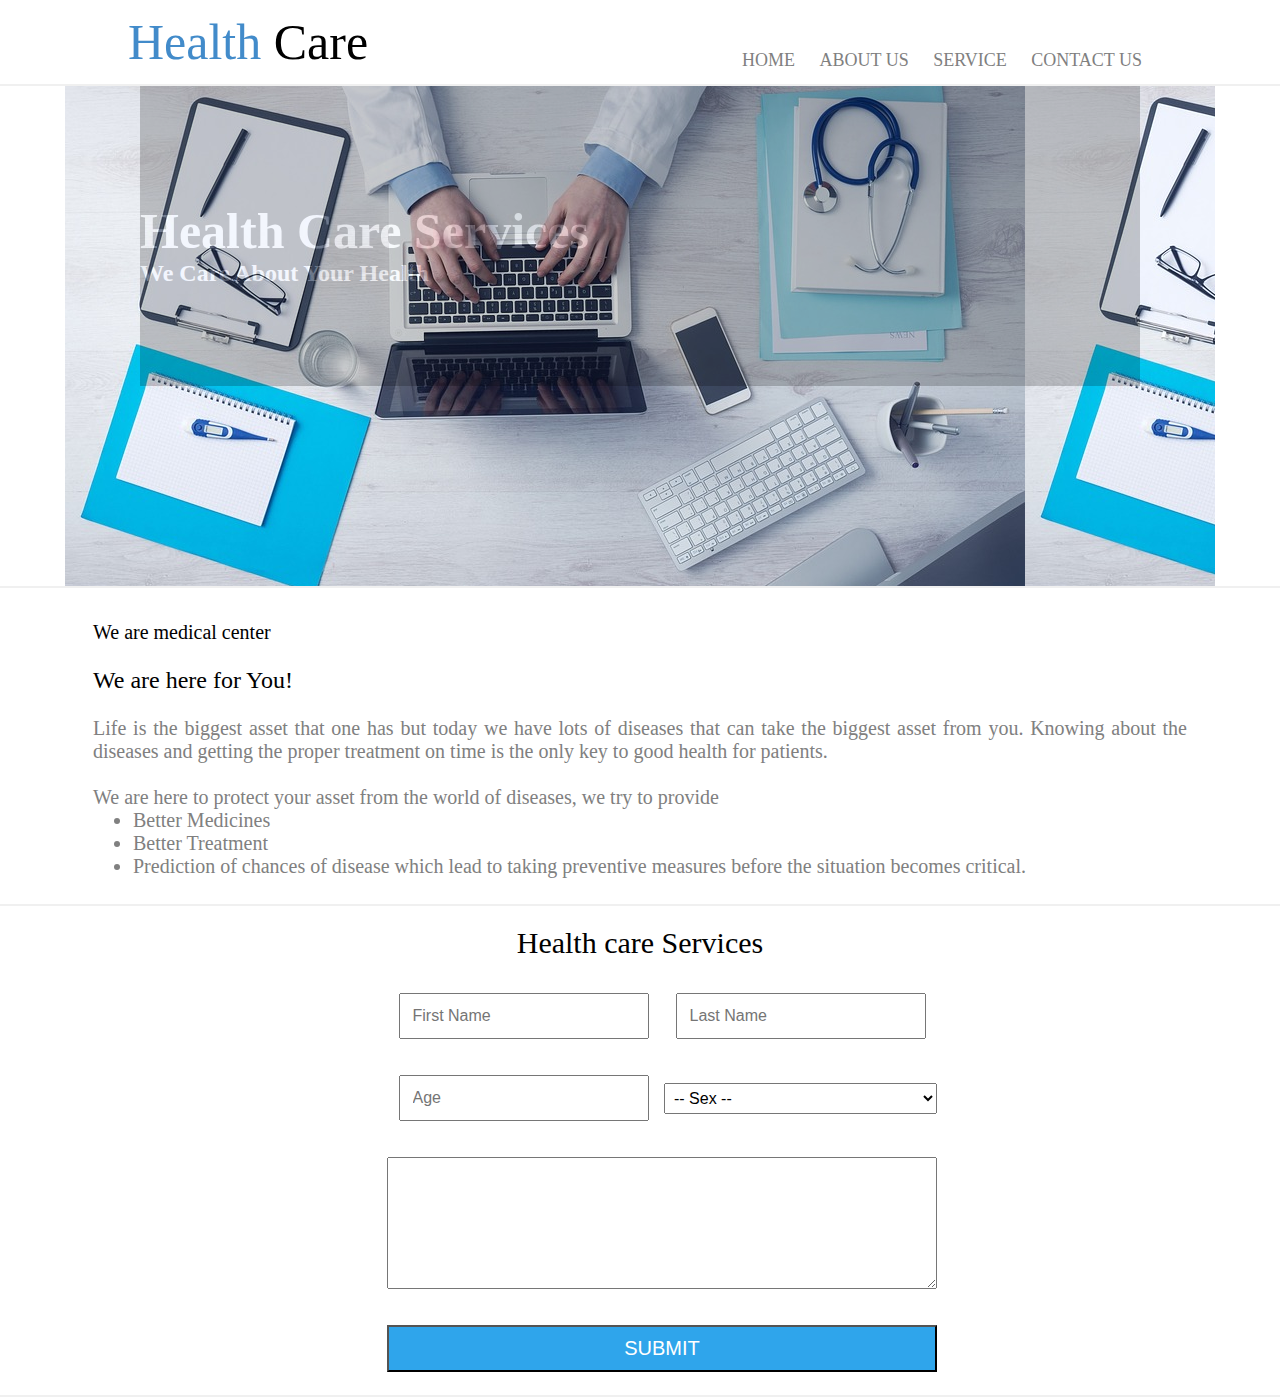
<file: hospital/index.html>
<html>
<head>
	<title> Health Care </title>
	
	<link href="style.css" type="text/css" rel="stylesheet">
	
</head>
<body>

	
	<div class="logo">
		<div>
			<table>
				<tr>
					<td width="600px" style="font-size:50px;font-family:forte;"> <font color="#428bca"> Health </font><font color="#000"> Care</font> </td>
					<td> <br> <br>
						<font size="4px"> 
							<a href="index.html">HOME</a> 
							<a href="about.html">ABOUT US</a>  
							<a href="service.html">SERVICE</a>
							<a href="contact.html">CONTACT US</a>
						</font>
					</td>
				</tr>
			</table>
		</div>
	</div>
	
	<div class="middle">
		<div style="background-image:url('a.jpg');">
		<p>
			<br> <br>
					Health Care Services  <br>
			<font size="5px"> We Care About Your Health </font>
		</p> 
		</div>
	</div>
	
	<div class="bottom">
		<div>
			<table border="0">
				<tr>
					<td width="700px">
						<font color="#000"> We are medical center </font> <br> <br>

					<font color="#000" size="5px"> We are here for You! </font> <br> <br>
            Life is the biggest asset that one has but today we have lots of diseases that can take the biggest asset from you. Knowing about the diseases and getting the proper treatment on time is the only key to good health for patients. <br><br>
We are here to protect your asset from the world of diseases, we try to provide
<ul>
<li>Better Medicines
<li>Better Treatment 
<li>Prediction of chances of disease which lead to taking preventive measures before the situation becomes critical.
</ul>
<br>
</td>
				</tr>
			
				
			</table>
		</div>
	</div>
	
	<div class="bottom_up">
		<div>
				Health care Services
				
				<table>
										
					<tr>
						<td width="500px"> </td>
						<td>	<input type="text" placeholder="First Name">
						<td> 	<input type="text" placeholder="Last Name">
					</tr>
					<tr height="30px">
						
					</tr>
					<tr>
						<td width="500px"> </td>
						<td>	<input type="text" placeholder="Age">
						
						<td>	<select> <option> -- Sex -- </option> <option> Male </option> <option> Female </option> </select></td>
					</tr>
					
					<tr height="30px">
						
					</tr>
					<tr>
						<td width="500px"> </td>
						<td colspan="2">	<textarea placeholder="Message"> </textarea>
					</tr>
					
						<tr height="30px">
						
					</tr>
					<tr>
						<td width="500px"> </td>
						<td colspan="2">	<button> SUBMIT </button>
					</tr>
				</table>
				
		</div>
	</div>
	</div>
</file>
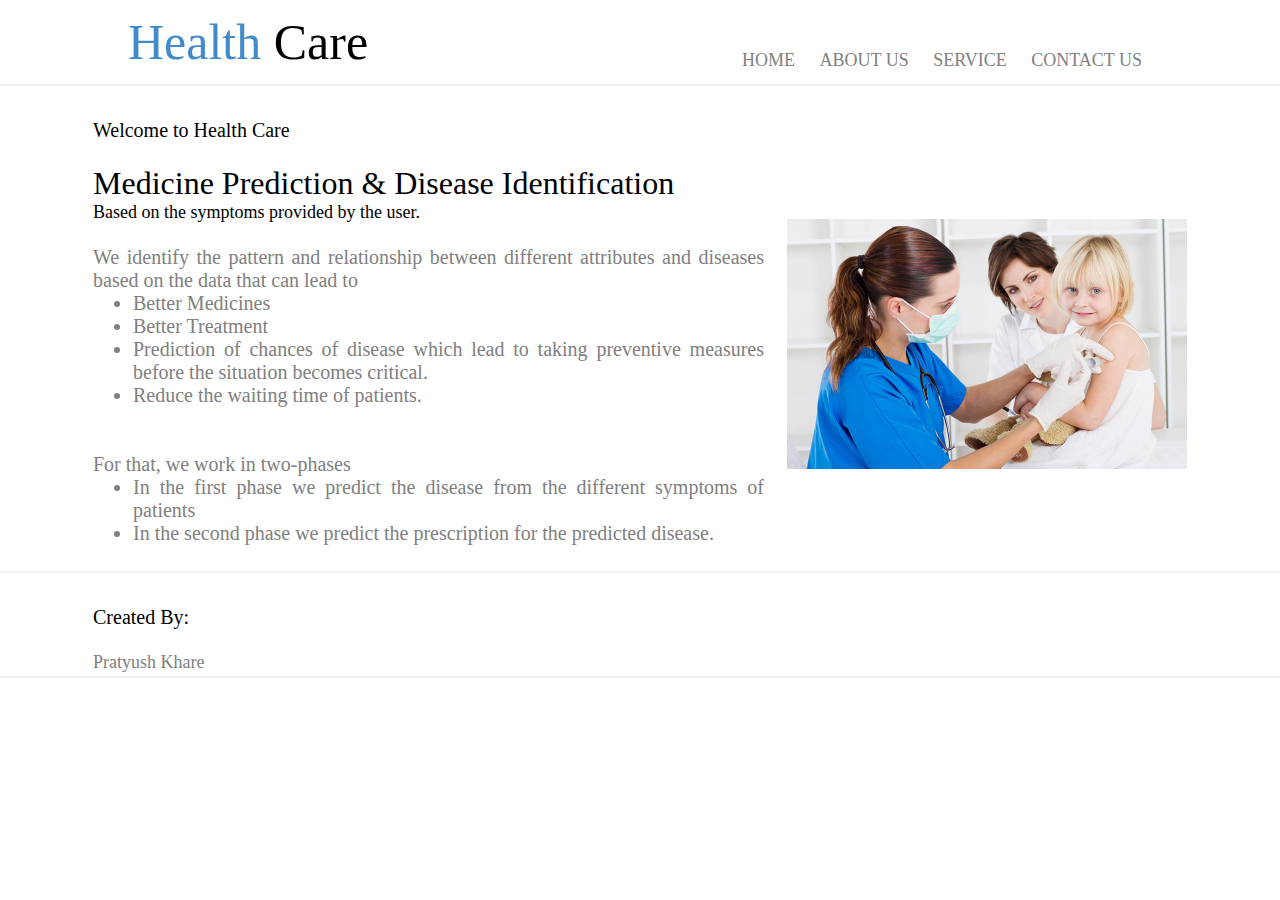
<file: hospital/about.html>
<html>

<head>
  <title> Health Care </title>

  <link href="style.css" type="text/css" rel="stylesheet">

</head>

<body>


  <div class="logo">
    <div>
      <table>
        <tr>
          <td width="600px" style="font-size:50px;font-family:forte;">
            <font color="#428bca"> Health </font>
            <font color="#000"> Care</font>
          </td>
          <td> <br> <br>
            <font size="4px">
              <a href="index.html">HOME</a>
              <a href="about.html">ABOUT US</a>
              <a href="service.html">SERVICE</a>
              <a href="contact.html">CONTACT US</a>
            </font>
          </td>
        </tr>
      </table>
    </div>
  </div>



  <div class="bottom">
    <div>
      <table border="0">
        <tr>
          <td width="700px">
            <font color="#000"> Welcome to Health Care </font> <br> <br>

            <font color="#000" size="6px"> Medicine Prediction & Disease Identification </font><br>
            <font color="#000" size="4px">Based on the symptoms provided by the user. </font><br> <br>

            We identify the pattern and relationship between different attributes and diseases based on the data that
            can lead to<br>
            <ul>
              <li>Better Medicines</li>
              <li>Better Treatment</li>
              <li>Prediction of chances of disease which lead to taking preventive measures before the situation becomes
                critical.</li>
              <li>Reduce the waiting time of patients.</li>
            </ul><br><br>
            For that, we work in two-phases
            <ul>
              <li>In the first phase we predict the disease from the different symptoms of patients</li>
              <li>In the second phase we predict the prescription for the predicted disease.</li>
            </ul>
            <br>
          </td>


          <td style="padding-left:20px;"> <img src="about.jpg" width="400px"></td>
        </tr>


      </table>
    </div>
  </div>

  <div class="bottom">
    <div>
      <table border="0">
        <tr>
          <td width="700px">
            <font color="#000">Created By: </font> <br> <br>

            <font color="gray" size="4px">
              Pratyush Khare 
            </font>


            <br>
          </td>


          <td style="padding-left:20px;"> </td>
        </tr>


      </table>
    </div>
  </div>
  </div>
</file>
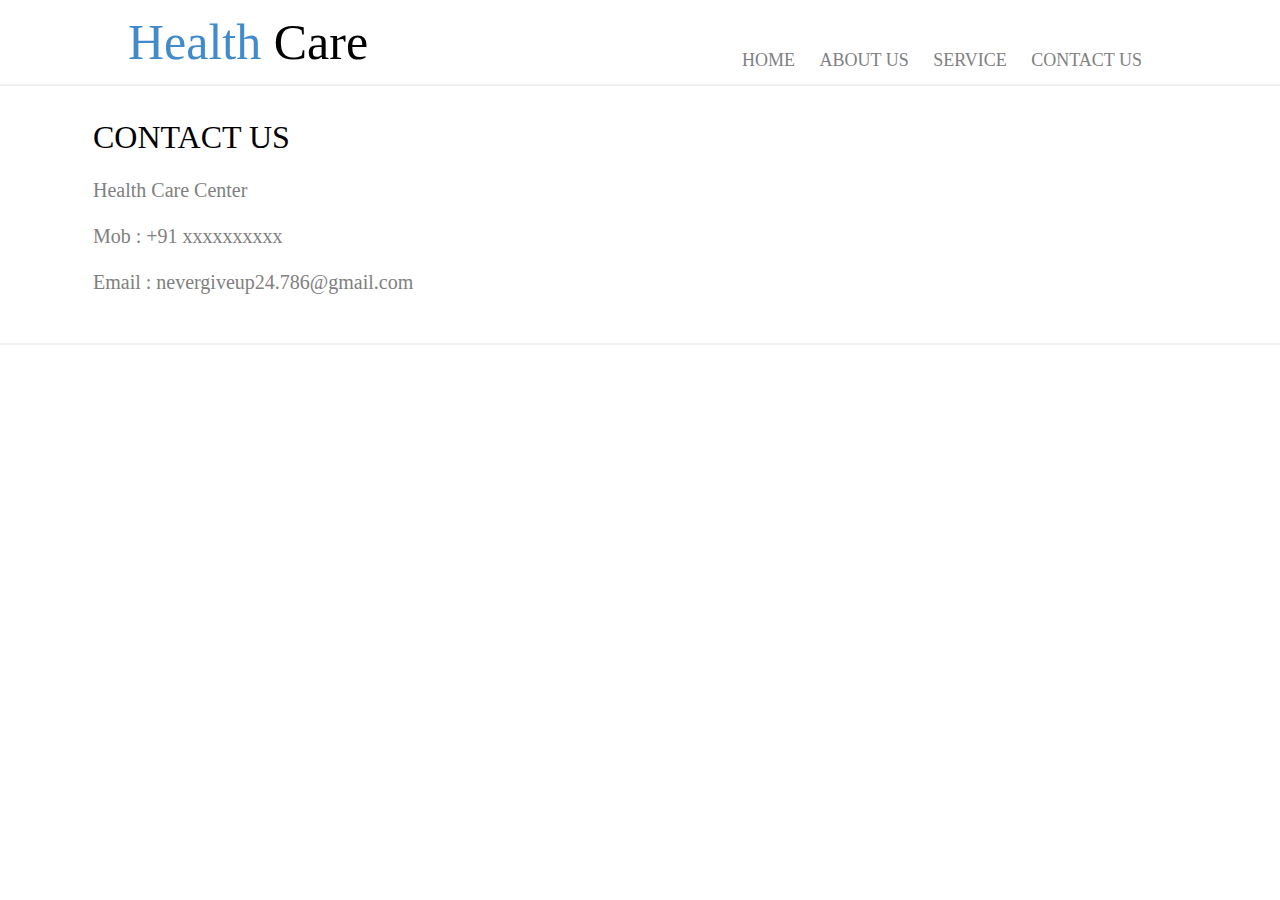
<file: hospital/contact.html>
<html>

<head>
  <title> Health Care </title>

  <link href="style.css" type="text/css" rel="stylesheet">

</head>

<body>

  <div class="logo">
    <div>
      <table>
        <tr>
          <td width="600px" style="font-size:50px;font-family:forte;">
            <font color="#428bca">Health </font>
            <font color="#000">Care</font>
          </td>
          <td> <br> <br>
            <font size="4px">
              <a href="index.html">HOME</a>
              <a href="about.html">ABOUT US</a>
              <a href="service.html">SERVICE</a>
              <a href="contact.html">CONTACT US</a>
            </font>
          </td>
        </tr>
      </table>
    </div>
  </div>





  <div class="bottom">
    <div>
      <table border="0">
        <tr>
          <td width="700px">


            <font color="#000" size="6px"> CONTACT US </font> <br> <br>

            Health Care Center

            <br>
            <br>

            Mob : +91 xxxxxxxxxx

            <br>
            <br>

            Email : nevergiveup24.786@gmail.com

            <br>
            <br>
            <br>
          </td>


          <td style="padding-left:20px;"> </td>
        </tr>


      </table>
    </div>
  </div>
  </div>
</file>
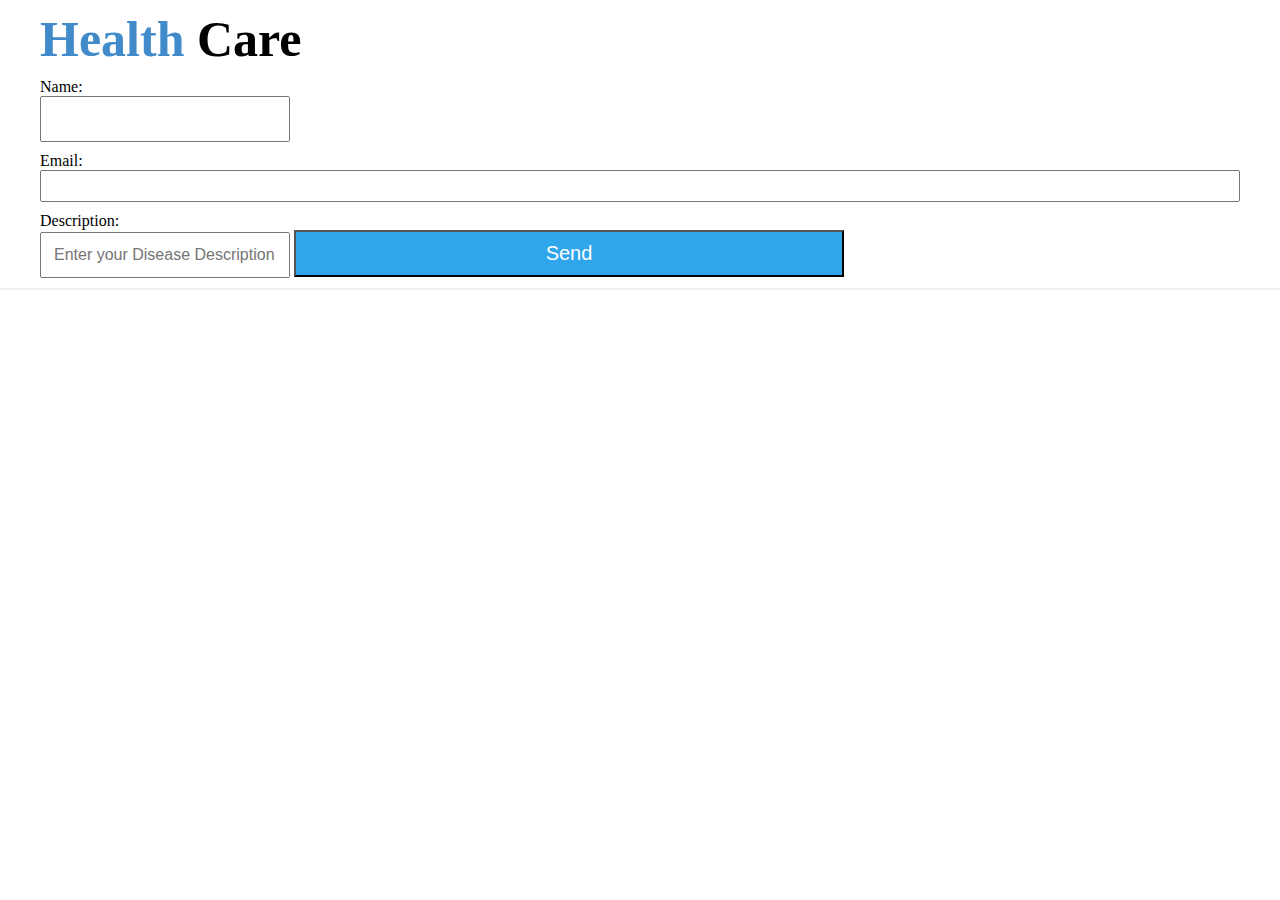
<file: hospital/service.html>
<html>

<head>
  <title> Health Care </title>

  <link href="style.css" type="text/css" rel="stylesheet">

</head>

<body>
  <div class="logo">
    <div>
      <form id="appointmentForm">
        <h2 width="600px" style="font-size:50px;font-family:forte;"><font color="#428bca"> Health </font><font color="#000"> Care</font></h2>
        <label for="name">Name:</label>
        <input type="text" id="name" name="name" required>
        <label for="email">Email:</label>
        <input type="email" id="email" name="email" required>
        <label for="message">Description:</label>
        <input type="text" id="user-input" placeholder="Enter your Disease Description" required />
        <button type="submit">Send</button>
      </form>
    </div>
  </div>
   <script>
    const appointmentForm = document.getElementById('appointmentForm');
    const userInput = document.getElementById('user-input');
    appointmentForm.addEventListener('submit', (event) => {
      event.preventDefault();
      const userMessage = userInput.value.trim();
      if (userMessage !== '') {
        appendMessage(userMessage, 'user');
        fetchAIResponse(userMessage);
      }
      userInput.value = '';
    });
    function appendMessage(message, sender) {
      const messageElement = document.createElement('div');
      messageElement.classList.add(sender);
      messageElement.textContent = message;
      chatContainer.appendChild(messageElement);
    }

    async function fetchAIResponse(userMessage) {
      const response = await fetch('/api/chat', {
        method: 'POST',
        headers: {
          'Content-Type': 'application/json'
        },
        body: JSON.stringify({ message: userMessage })
      });
      const data = await response.json();
      const aiMessage = data.message;
      appendMessage(aiMessage, 'ai');
    }
  </script>
</body>
</html>
</file>
<file: hospital/style.css>
*{
	margin:auto;
	padding:auto;
}
.top{
	width:100%;
	background-color:#2FA5EB !important;
	border-bottom:2px solid #f0f0f0;
}
.top div{
	width:1200px;
	color:#fff;
	background-color:#2FA5EB !important;
	font-family:calibri;
	padding:10px;
	text-align:right;
}

.logo{
	width:100%;
	background-color:;
	border-bottom:2px solid #f0f0f0;
}
.logo div{
	width:1200px;
	background-color:;
	font-family:calibri;
	padding:10px;
	text-align:left;
}
.logo div table a{
	padding:10px;
	text-decoration:none;
	color:gray;
}
.logo div table a:hover{
	color:#428bca;
	border-bottom:2px solid gray;
}

.middle{
	width:100%;
	border-bottom:2px solid #f0f0f0;
}
.middle div{
	width:1150px;
	height:500px;
}
.middle div p{
	width:1000px;
	font-weight:bold;
	height:300px;
	color:#fff;
	opacity:0.2;
	font-size:50px;
	background-color:#000;
}

.bottom{
	width:100%;
	background-color:;
	border-bottom:2px solid #f0f0f0;
}
.bottom div{
	width:1200px;
	color:#fff;
	background-color:;
	font-family:calibri;
	text-align:right;
}
.bottom div table{
	padding-top:30px;
	width:1100px;
	text-align:justify;
	color:gray;
	font-size:20px;
}

.bottom_up{
	width:100%;
	background-color:;
	border-bottom:2px solid #f0f0f0;
}
.bottom_up div{
	padding-top:20px;
	width:1200px;
	text-align:center;
	background-color:;
	font-family:forte;
	font-size:30px;
	padding-bottom:20px;
}
.bottom_up div table{
	padding-top:30px;
	font-size:30px;
	width:600px;
	text-align:center;
	background-color:;
	font-family:calibri;
	
}

input[type="text"]{
	padding:12px;
	width:250px;
}
select{
	padding:12px;
	width:250px;
}
textarea{
	padding:50px;
	width:550px;
}
button{
	width:550px;
	padding:10px;
	color:#fff;
	font-size:20px;
	background-color:#2FA5EB !important;
}


.nav_down{
	width:100%;
	background-color:#2FA5EB !important;
	border-bottom:2px solid #f0f0f0;
}
.nav_down div{
	width:1200px;
	color:#fff;
	background-color:#000;
	font-family:calibri;
	padding:10px;
	text-align:left;
}

label {
  display: block;
  margin-top: 10px;
}

input[type="submit"] {
  margin-top: 20px;
}

input, select {
  width: 100%;
  padding: 5px;
  font-size: 16px;
}
</file>
